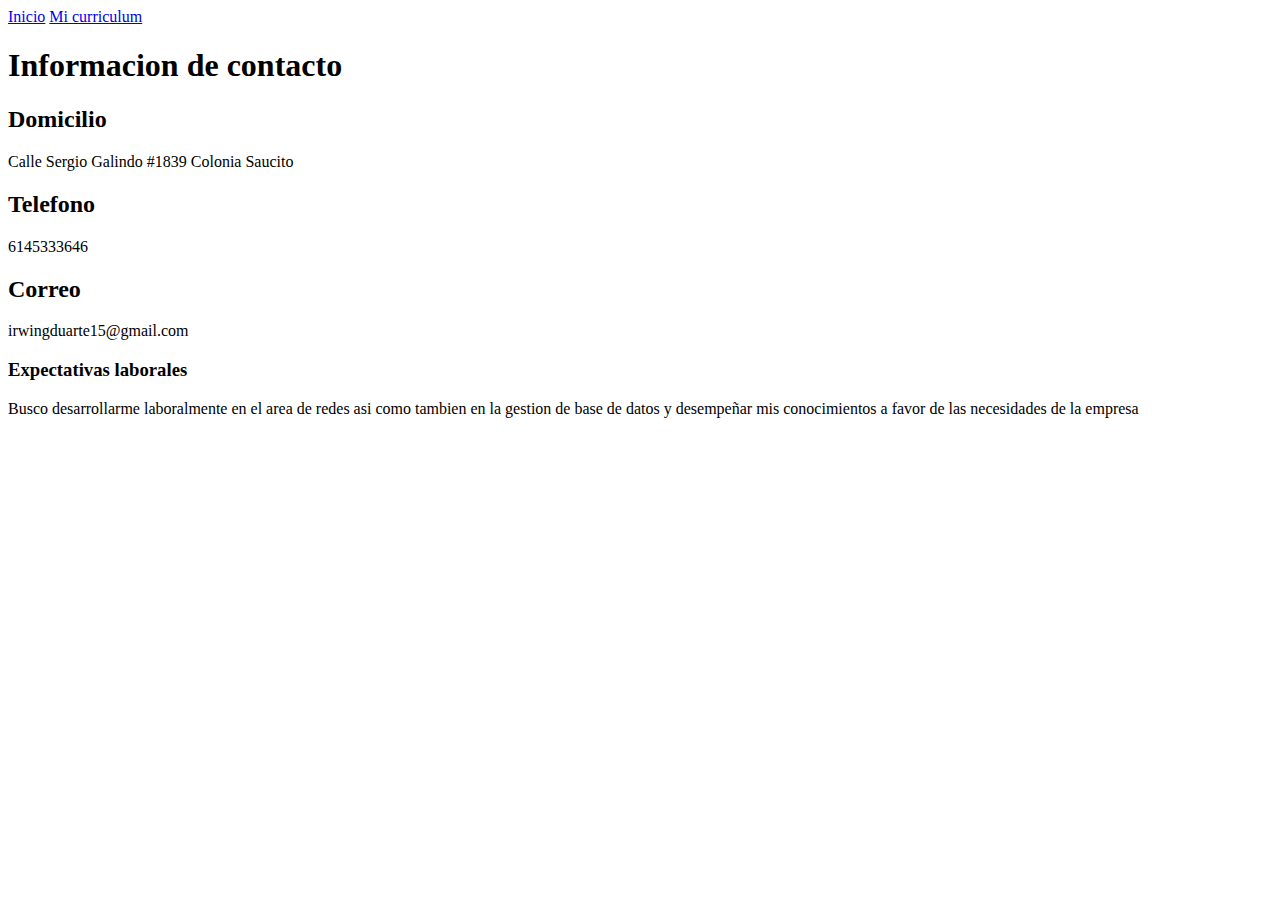
<file: index curriculum/contactame.html>
<!DOCTYPE html>
<html lang="en">
<head>
    <meta charset="UTF-8">
    <meta http-equiv="X-UA-Compatible" content="IE=edge">
    <meta name="viewport" content="width=device-width, initial-scale=1,0">
    <title>Informacion de contacto</title>
</head>
<body>

    <nav>
        <a href="index.html"> Inicio</a>
        <a href="curriculu.html"> Mi curriculum</a>
    </nav>

    <h1>Informacion de contacto</h1>
    <h2>Domicilio</h2>
    <p>Calle Sergio Galindo #1839 Colonia Saucito</p>
    <h2>Telefono</h2>
    <p>6145333646</p>
    <h2>Correo</h2>
    <p>irwingduarte15@gmail.com</p>

    <h3>Expectativas laborales</h3>
    <p>Busco desarrollarme laboralmente en el area de redes asi como tambien en la gestion de base de datos y desempeñar mis conocimientos a favor de las necesidades de la empresa</p>

</body>
</html>
</file>
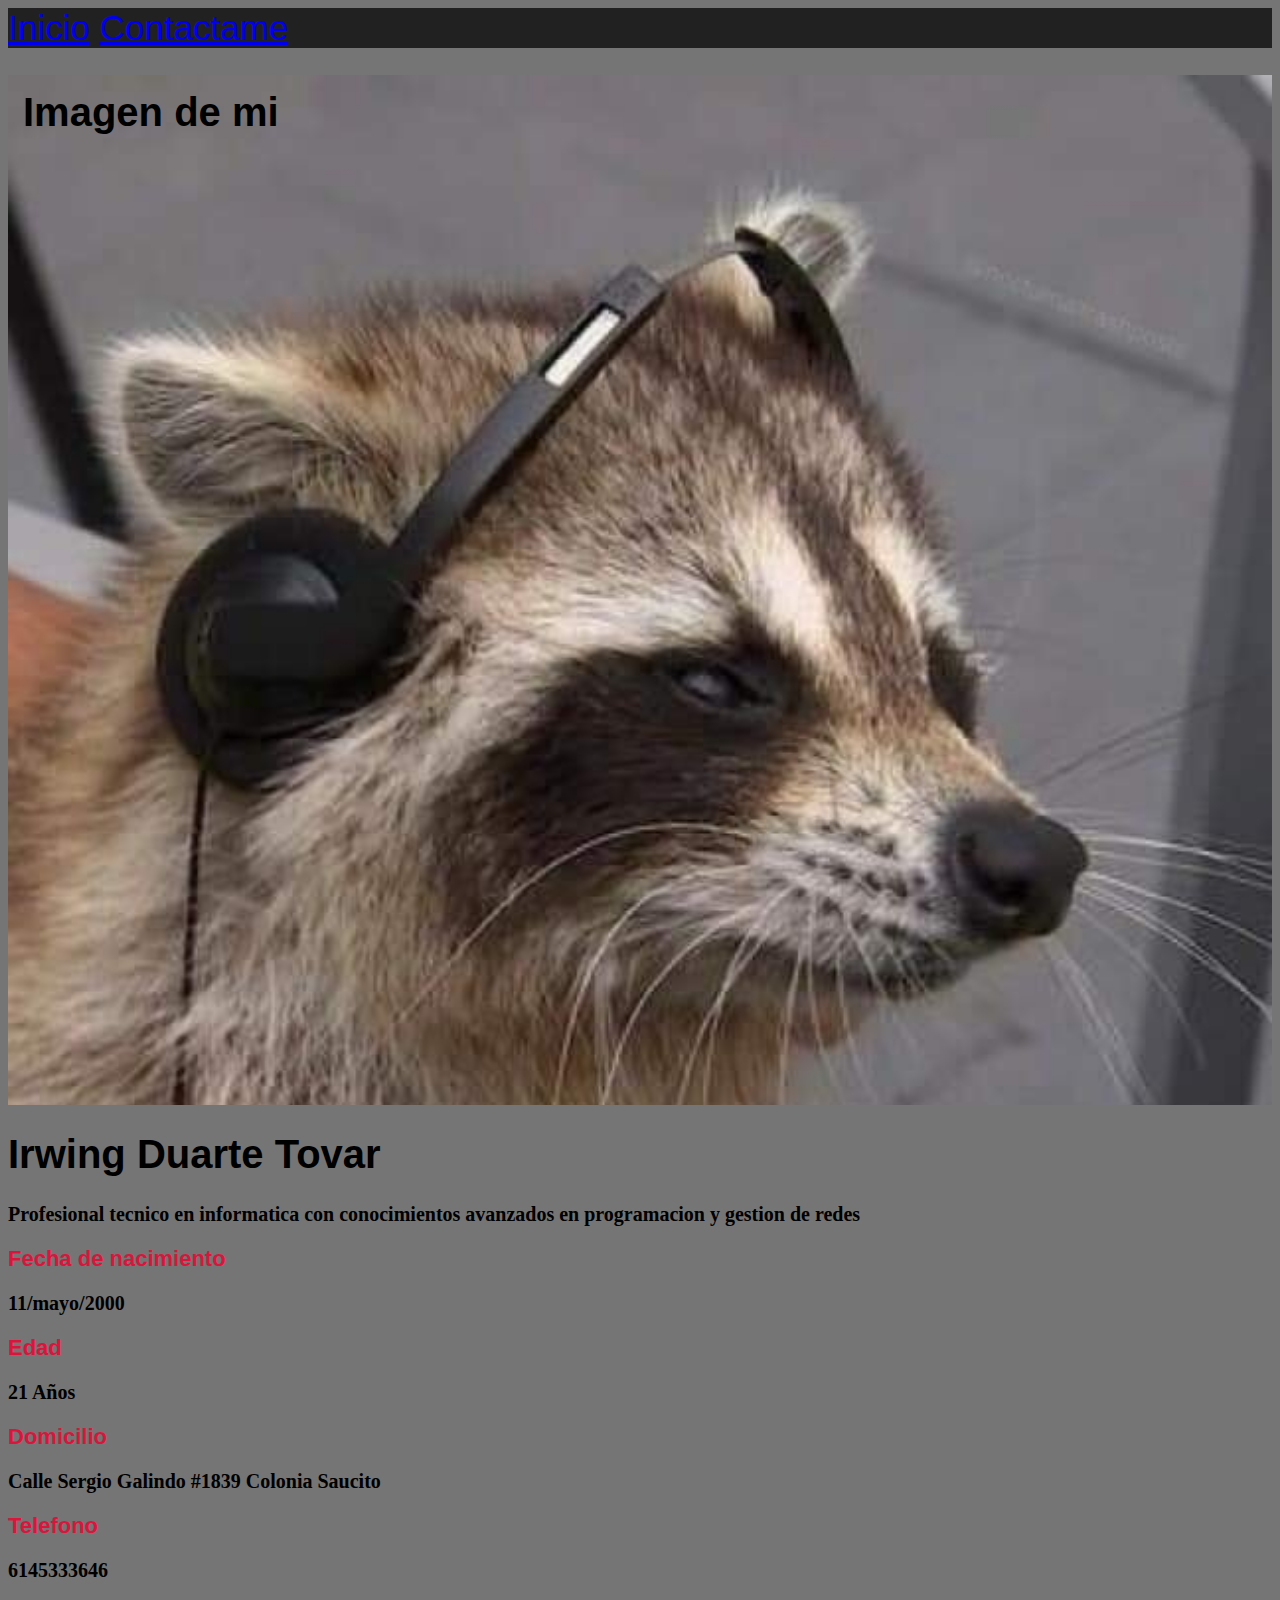
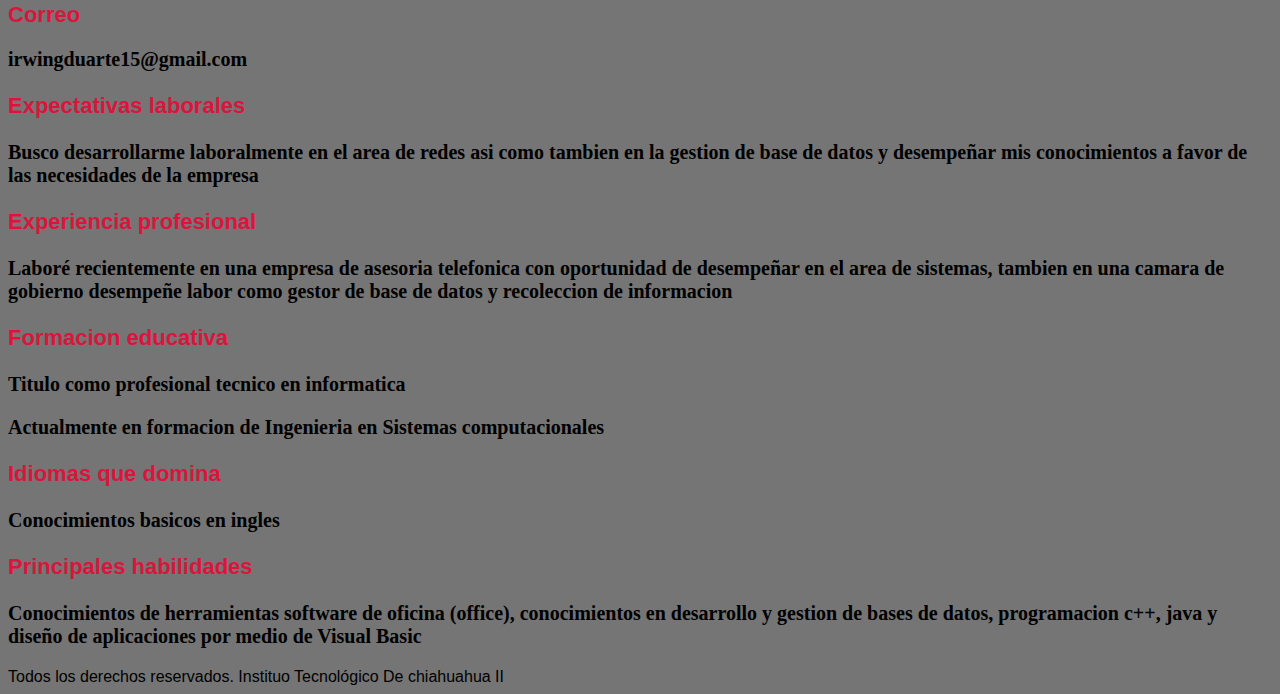
<file: index curriculum/curriculu.html>
<!DOCTYPE html>
<html lang="en">
<head>
    <meta charset="UTF-8">
    <meta http-equiv="X-UA-Compatible" content="IE=edge">
    <meta name="viewport" content="width=device-width, initial-scale=1,0">
    <title>Curriculum</title>

    <link red="preload" href="css/styleCurri.css" as="style">
    <link href="css/styleCurri.css" rel="stylesheet">


</head>
<body>

    <nav>
        <a href="index.html"> Inicio</a>
        <a href="contactame.html"> Contactame</a>
    </nav>

    <h1 class="Img">
        Imagen de mi
    </h1>


    <h1>Irwing Duarte Tovar</h1>
    <p>Profesional tecnico en informatica con conocimientos avanzados en programacion y gestion de redes</p>
    <h2>Fecha de nacimiento</h2>
    <p>11/mayo/2000</p>
    <h2>Edad</h2>
    <p>21 Años</p>
    <h2>Domicilio</h2>
    <p>Calle Sergio Galindo #1839 Colonia Saucito</p>
    <h2>Telefono</h2>
    <p>6145333646</p>
    <h2>Correo</h2>
    <p>irwingduarte15@gmail.com</p>

    <h3>Expectativas laborales</h3>
    <p>Busco desarrollarme laboralmente en el area de redes asi como tambien en la gestion de base de datos y desempeñar mis conocimientos a favor de las necesidades de la empresa</p>

    <h3>Experiencia profesional</h3>
    <p>Laboré recientemente en una empresa de asesoria telefonica con oportunidad de desempeñar en el area de sistemas, tambien en una camara de gobierno desempeñe labor como gestor de base de datos y recoleccion de informacion</p>

    <h3>Formacion educativa</h3>
    <p>Titulo como profesional tecnico en informatica</p>
    <p>Actualmente en formacion de Ingenieria en Sistemas computacionales</p>

    <h3>Idiomas que domina</h3>
    <p>Conocimientos basicos en ingles</p>

    <h3>Principales habilidades</h3>
    <p>Conocimientos de herramientas software de oficina (office), conocimientos en desarrollo y gestion de bases de datos, programacion c++, java y diseño de aplicaciones por medio de Visual Basic</p>

    <footer>
        Todos los derechos reservados. Instituo Tecnológico De chiahuahua II
    </footer>



</body>
</html>
</file>
<file: index curriculum/css/styleCurri.css>
html{
    font-size: 62.5%;
}

body {
    font-size: 16px;
    font-family: 'Krub', sans-serif;
    background-color: #757575;
   
}


h1 span {
    color:#ffc107;
    font-size: 2.2rem;

}


h1{
    color:black;
    font-size: 4rem;
}

.Img{
    background-image: url(../imagenes/racoon.jpg);
    background-repeat: no repeat;
    background-size: cover; /*Es para que no se corte la imagen el cover*/
    height: 1000px;px;
    padding: 15px;
}

h2{
    color:crimson;
    font-family: Verdana, Geneva, Tahoma, sans-serif;
    font-size: 2.2rem;
}

h3{
    color:crimson;
    font-family: Verdana, Geneva, Tahoma, sans-serif;
    font-size: 2.2rem;
}

p{
    font-family: 'Times New Roman', Times, serif;
    font-weight: bold;
    font-size: 2rem;
}

nav{
    
    font-family: Verdana, Geneva, Tahoma, sans-serif;
    background-color:#212121;
    font-size: 3.5rem;
    
    
}
</file>
